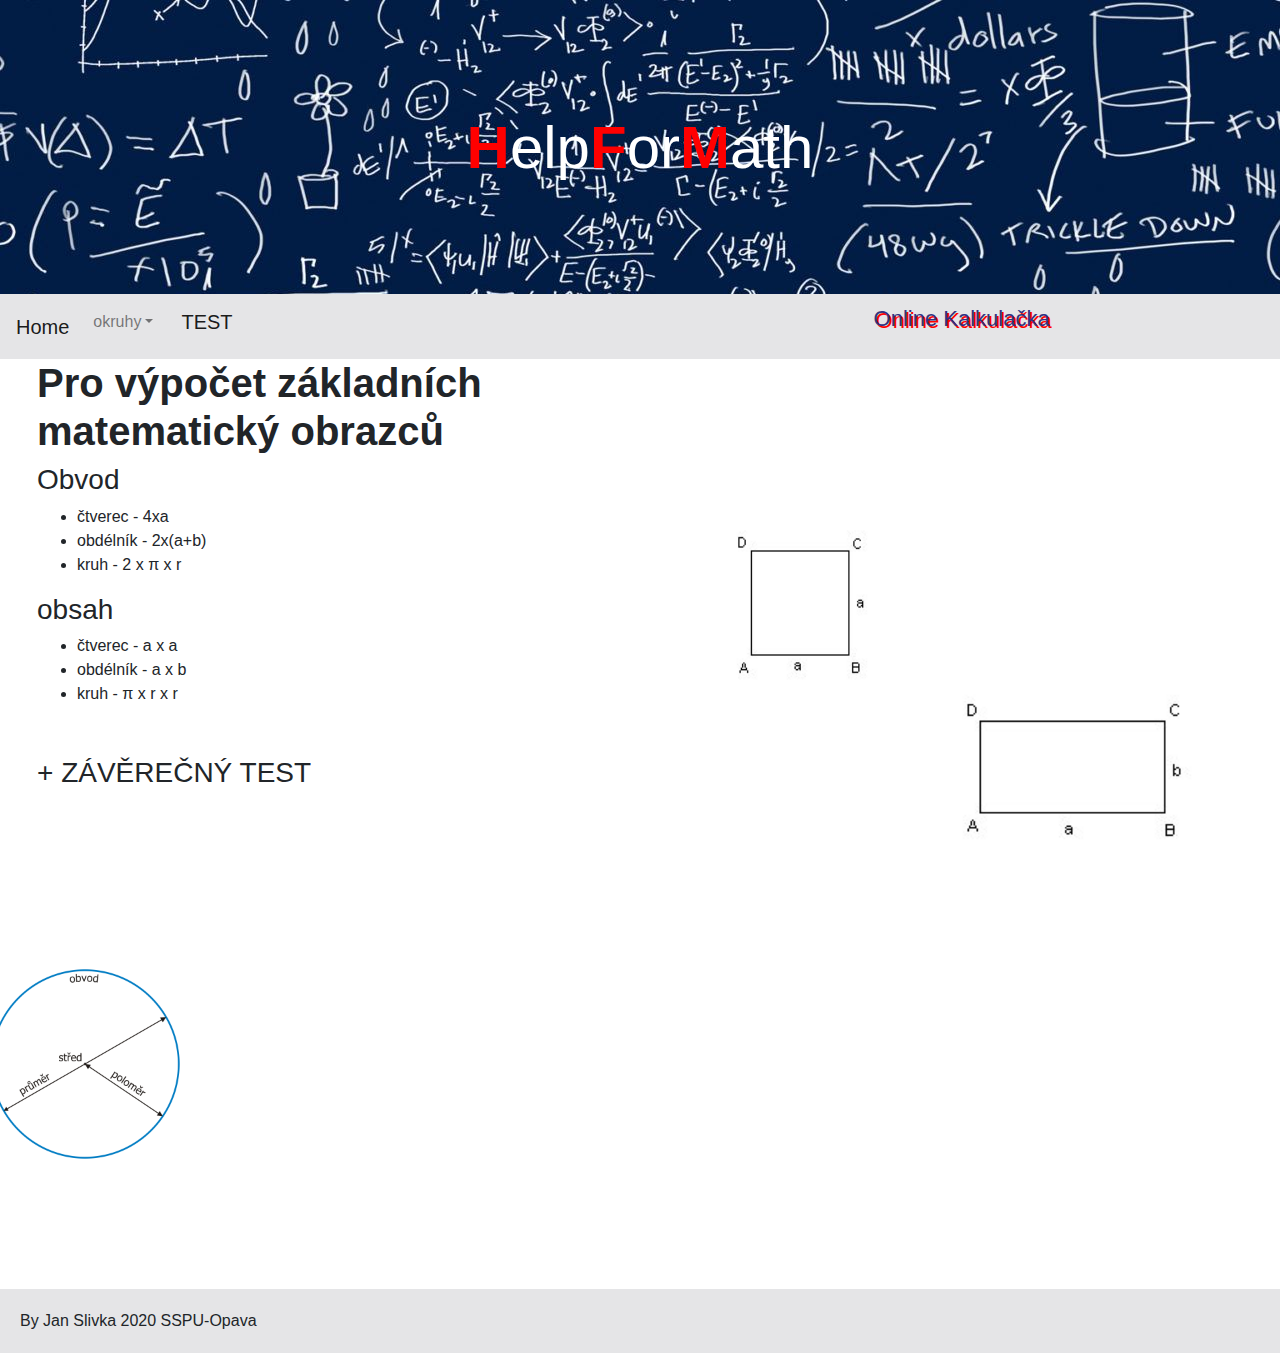
<file: index.html>
<!doctype html>
<html lang="cs">
  <head>
    <title>Title</title>
    <!-- Required meta tags -->
    <meta charset="utf-8">
    <meta name="viewport" content="width=device-width, initial-scale=1, shrink-to-fit=no">

    <!-- Bootstrap CSS -->
    <link rel="stylesheet" href="style/style.css">
    <link rel="stylesheet" href="https://stackpath.bootstrapcdn.com/bootstrap/4.3.1/css/bootstrap.min.css" integrity="sha384-ggOyR0iXCbMQv3Xipma34MD+dH/1fQ784/j6cY/iJTQUOhcWr7x9JvoRxT2MZw1T" crossorigin="anonymous">
  </head>
  <body>
      <header >
        <h1  class=" text-center nadpis "><b id="red">H</b>elp<b id="red">F</b>or<b id="red">M</b>ath</h1>
      </header>
      <nav class="navbar navbar-expand-sm navbar-light " style="background-color: rgb(229, 229, 231); margin-top: -10px;">
        <a class="navbar-brand" href="index.html">Home</a>
        <button class="navbar-toggler d-lg-none" type="button" data-toggle="collapse" data-target="#collapsibleNavId" aria-controls="collapsibleNavId"
            aria-expanded="false" aria-label="Toggle navigation">
          <span class="navbar-toggler-icon"></span>
        </button>
        <div class="collapse navbar-collapse" id="collapsibleNavId">
          <ul class="navbar-nav mr-auto mt-2 mt-lg-0">
            <li class="nav-item active">
           
            </li>
           
            <li class="nav-item dropdown">
              <a class="nav-link dropdown-toggle" href="#" id="dropdownId" data-toggle="dropdown" aria-haspopup="true" aria-expanded="false">okruhy</a>
              <div class="dropdown-menu" aria-labelledby="dropdownId">
                <a class="dropdown-item" href="ctverec.html">Čtverec</a>
                <a class="dropdown-item" href="obdelnik.html">obdélník</a>
                <a class="dropdown-item" href="kruh.html">kruh</a>
              
              </div>
              
            </li>
            <a class="navbar-brand" style="margin-left: 20px;" href="test.html">TEST</a>
            <li ><p class="kalkulacka" style="margin-left: 625px;"> Online Kalkulačka</p></li>
          </ul>
         
        </div>
      </nav>
      <div class=" row" >
      <div class="col-sm-6 content">
      <h2 style="font-size: 40px;" ><b>Pro výpočet základních matematický obrazců</b></h2>
      <h3>Obvod</h3>
      <ul>
        <li>čtverec - 4xa </li>
        <li>obdélník - 2x(a+b) </li>
        <li>kruh - 2 x π x r </li>
      </ul>
      <h3>obsah</h3>
      <ul>
        <li>čtverec - a x a </li>
        <li>obdélník - a x b </li>
        <li>kruh - π x r x r </li>
      </ul>
    
     <h3 style="margin-top: 50px;">+ ZÁVĚREČNÝ TEST</h3>
    </div>
   <img style="width: 250px; height: 200px;margin-top: 150px;"src="img/ctverec.jpg" alt="">
   <img  style="width: 300px;margin-top: 300px;" src="img/obdelnik.jpg" alt="">
   <img style="width: 200px; height: 200px;margin-top: 80px;" src="img/kruh.png" alt="">
    </div>
    <footer>By Jan Slivka 2020 SSPU-Opava</footer>
    <!-- jQuery first, then Popper.js, then Bootstrap JS -->
    <script src="https://code.jquery.com/jquery-3.3.1.slim.min.js" integrity="sha384-q8i/X+965DzO0rT7abK41JStQIAqVgRVzpbzo5smXKp4YfRvH+8abtTE1Pi6jizo" crossorigin="anonymous"></script>
    <script src="https://cdnjs.cloudflare.com/ajax/libs/popper.js/1.14.7/umd/popper.min.js" integrity="sha384-UO2eT0CpHqdSJQ6hJty5KVphtPhzWj9WO1clHTMGa3JDZwrnQq4sF86dIHNDz0W1" crossorigin="anonymous"></script>
    <script src="https://stackpath.bootstrapcdn.com/bootstrap/4.3.1/js/bootstrap.min.js" integrity="sha384-JjSmVgyd0p3pXB1rRibZUAYoIIy6OrQ6VrjIEaFf/nJGzIxFDsf4x0xIM+B07jRM" crossorigin="anonymous"></script>
  </body>
</html>
</file>
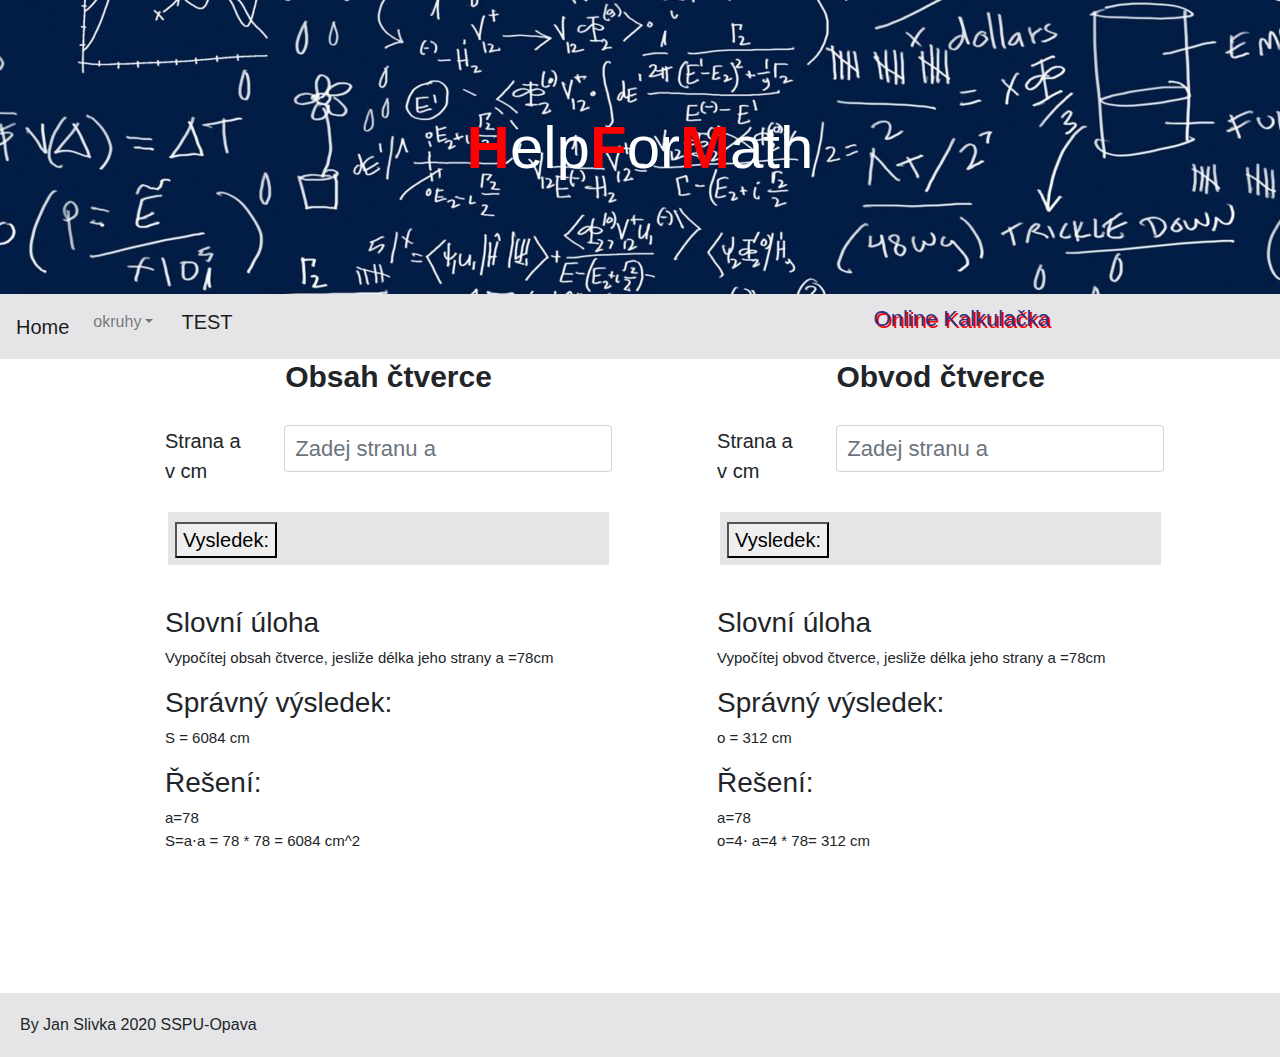
<file: ctverec.html>
<!doctype html>
<html lang="cs">
  <head>
    <title>Title</title>
    <!-- Required meta tags -->
    <meta charset="utf-8">
    <meta name="viewport" content="width=device-width, initial-scale=1, shrink-to-fit=no">

    <!-- Bootstrap CSS -->
    <link rel="stylesheet" href="style/style.css">
    <link rel="stylesheet" href="https://stackpath.bootstrapcdn.com/bootstrap/4.3.1/css/bootstrap.min.css" integrity="sha384-ggOyR0iXCbMQv3Xipma34MD+dH/1fQ784/j6cY/iJTQUOhcWr7x9JvoRxT2MZw1T" crossorigin="anonymous">
  </head>
  <body style="size: 75%;">
      <header >
        <h1  class=" text-center nadpis "><b id="red">H</b>elp<b id="red">F</b>or<b id="red">M</b>ath</h1>
      </header>
      <nav class="navbar navbar-expand-sm navbar-light " style="background-color: rgb(229, 229, 231); margin-top: -10px;">
        <a class="navbar-brand" href="index.html">Home</a>
        <button class="navbar-toggler d-lg-none" type="button" data-toggle="collapse" data-target="#collapsibleNavId" aria-controls="collapsibleNavId"
            aria-expanded="false" aria-label="Toggle navigation">
          <span class="navbar-toggler-icon"></span>
        </button>
        <div class="collapse navbar-collapse" id="collapsibleNavId">
          <ul class="navbar-nav mr-auto mt-2 mt-lg-0">
            <li class="nav-item active">
           
            </li>
           
            <li class="nav-item dropdown">
              <a class="nav-link dropdown-toggle" href="#" id="dropdownId" data-toggle="dropdown" aria-haspopup="true" aria-expanded="false">okruhy</a>
              <div class="dropdown-menu" aria-labelledby="dropdownId">
                <a class="dropdown-item" href="ctverec.html">Čtverec</a>
                <a class="dropdown-item" href="obdelnik.html">obdélník</a>
                <a class="dropdown-item" href="kruh.html">kruh</a>
               
              </div>
              
            </li>
            <a class="navbar-brand" style="margin-left: 20px;" href="test.html">TEST</a>
            <li ><p class="kalkulacka " style="margin-left: 625px;"> Online Kalkulačka</p></li>
          </ul>
         
        </div>
      </nav>
      <div class=" row" style="margin-left: 150px;" >
      <div class="col-sm-5">
      <h2 style="font-size: 30px;" class="text-center" ><b>Obsah čtverce</b></h2>
      <div class="form-group row">
        <label style="margin-top: 16px; " id="nazvy" for="ctvereca" class="col-sm-3 col-form-label">Strana a v cm</label>
        <div class="col-sm-9">
            <input style="margin-top: 22px; padding:10px; " type="text" class="form-control input" name="ctvereca" id="ctvereca"
                placeholder="Zadej stranu a" />
        </div>
       
    </div>
    <div  class="vysledek ">
   <button type="button" id="ctverecobs"  >Vysledek:</button>
    <div id="vysledek1" ></div>

    </div > 
    <!---->
    </div>
    <div class="col-sm-5" style="margin-left: 75px;">
        <h2 style="font-size: 30px;" class="text-center" ><b>Obvod čtverce</b></h2>
        <div class="form-group row">
          <label style="margin-top: 16px; " id="nazvy" for="ctvereca2" class="col-sm-3 col-form-label">Strana a v cm</label>
          <div class="col-sm-9">
              <input style="margin-top: 22px; padding:10px; " type="text" class="form-control input" name="ctvereca2" id="ctvereca2"
                  placeholder="Zadej stranu a" />
          </div>
         
      </div>
      <div  class="vysledek ">
     <button type="button" id="ctverecobv"  >Vysledek:</button>
      <div id="vysledek2" ></div>
  
      </div > 
      <!---->
      </div>
      <div class="col-sm-5" style="margin-top: 37.5px;">
        <h3>Slovní úloha</h3>
          <p class="reseni">Vypočítej obsah čtverce, jesliže délka jeho strany a =78cm</p>
          
          <h3>Správný výsledek:</h3>
          
          <p class="reseni">S =  6084 cm</p>
          
          <h3>Řešení:</h3>
         <p class="reseni"> a=78 <br>
          S=a⋅a = 78 * 78 = 6084 cm^2  </p>
      </div>
      <div class="col-sm-5" style="margin-left: 75px; margin-top: 37.5px;">
        <h3>Slovní úloha</h3>
          <p class="reseni">Vypočítej obvod čtverce, jesliže délka jeho strany a =78cm</p>
          
          <h3>Správný výsledek:</h3>
          
          <p class="reseni">o =  312 cm</p>
          
          <h3>Řešení:</h3>
         <p class="reseni"> a=78 <br>
          o=4⋅ a=4 * 78= 312 cm  </p>
      </div>
      </div>
    <footer>By Jan Slivka 2020 SSPU-Opava</footer>
    <!-- jQuery first, then Popper.js, then Bootstrap JS -->
    <script src="js/js.js"></script>
    <script src="https://code.jquery.com/jquery-3.3.1.slim.min.js" integrity="sha384-q8i/X+965DzO0rT7abK41JStQIAqVgRVzpbzo5smXKp4YfRvH+8abtTE1Pi6jizo" crossorigin="anonymous"></script>
    <script src="https://cdnjs.cloudflare.com/ajax/libs/popper.js/1.14.7/umd/popper.min.js" integrity="sha384-UO2eT0CpHqdSJQ6hJty5KVphtPhzWj9WO1clHTMGa3JDZwrnQq4sF86dIHNDz0W1" crossorigin="anonymous"></script>
    <script src="https://stackpath.bootstrapcdn.com/bootstrap/4.3.1/js/bootstrap.min.js" integrity="sha384-JjSmVgyd0p3pXB1rRibZUAYoIIy6OrQ6VrjIEaFf/nJGzIxFDsf4x0xIM+B07jRM" crossorigin="anonymous"></script>
  </body>
</html>
</file>
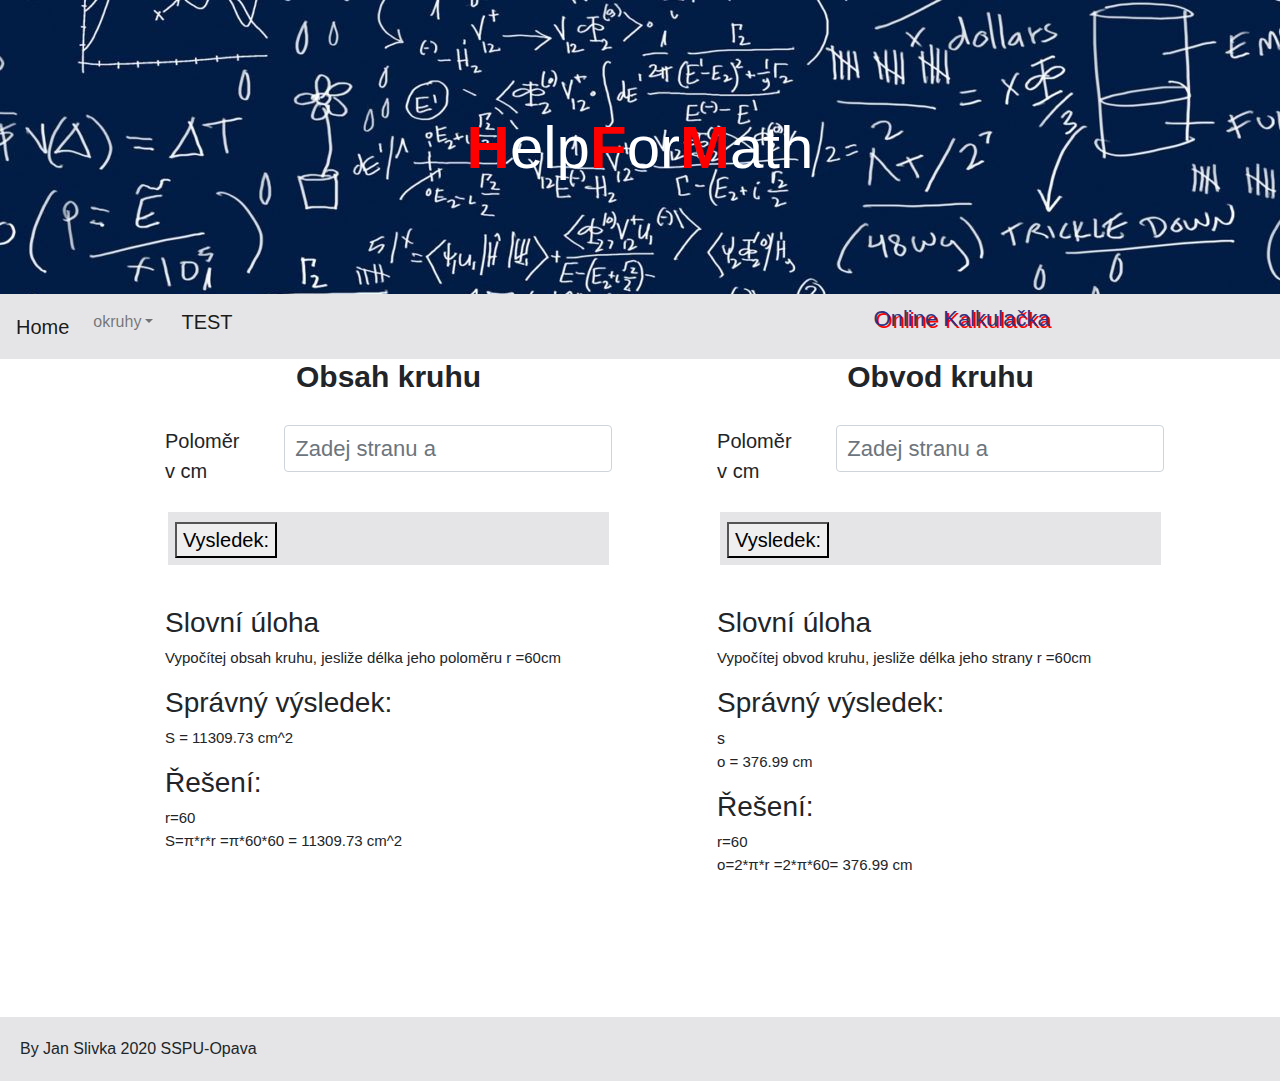
<file: kruh.html>
<!doctype html>
<html lang="cs">
  <head>
    <title>Title</title>
    <!-- Required meta tags -->
    <meta charset="utf-8">
    <meta name="viewport" content="width=device-width, initial-scale=1, shrink-to-fit=no">

    <!-- Bootstrap CSS -->
    <link rel="stylesheet" href="style/style.css">
    <link rel="stylesheet" href="https://stackpath.bootstrapcdn.com/bootstrap/4.3.1/css/bootstrap.min.css" integrity="sha384-ggOyR0iXCbMQv3Xipma34MD+dH/1fQ784/j6cY/iJTQUOhcWr7x9JvoRxT2MZw1T" crossorigin="anonymous">
  </head>
  <body style="size: 75%;">
      <header >
        <h1  class=" text-center nadpis "><b id="red">H</b>elp<b id="red">F</b>or<b id="red">M</b>ath</h1>
      </header>
      <nav class="navbar navbar-expand-sm navbar-light " style="background-color: rgb(229, 229, 231); margin-top: -10px;">
        <a class="navbar-brand" href="index.html">Home</a>
        <button class="navbar-toggler d-lg-none" type="button" data-toggle="collapse" data-target="#collapsibleNavId" aria-controls="collapsibleNavId"
            aria-expanded="false" aria-label="Toggle navigation">
          <span class="navbar-toggler-icon"></span>
        </button>
        <div class="collapse navbar-collapse" id="collapsibleNavId">
          <ul class="navbar-nav mr-auto mt-2 mt-lg-0">
            <li class="nav-item active">
           
            </li>
           
            <li class="nav-item dropdown">
              <a class="nav-link dropdown-toggle" href="#" id="dropdownId" data-toggle="dropdown" aria-haspopup="true" aria-expanded="false">okruhy</a>
              <div class="dropdown-menu" aria-labelledby="dropdownId">
                <a class="dropdown-item" href="ctverec.html">Čtverec</a>
                <a class="dropdown-item" href="obdelnik.html">obdélník</a>
                <a class="dropdown-item" href="kruh.html">kruh</a>
                
                
              </div>
              
            </li>
            <a class="navbar-brand" style="margin-left: 20px;" href="test.html">TEST</a>
            <li ><p class="kalkulacka " style="margin-left: 625px;"> Online Kalkulačka</p></li>
          </ul>
         
        </div>
      </nav>
      <div class=" row" style="margin-left: 150px;" >
      <div class="col-sm-5">
      <h2 style="font-size: 30px;" class="text-center" ><b>Obsah kruhu</b></h2>
      <div class="form-group row">
        <label style="margin-top: 16px; " id="nazvy" for="kruhr" class="col-sm-3 col-form-label">Poloměr v cm</label>
        <div class="col-sm-9">
            <input style="margin-top: 22px; padding:10px; " type="text" class="form-control input" name="kruhr" id="kruhr"
                placeholder="Zadej stranu a" />
        </div>
       
    </div>
   
    <div  class="vysledek ">
   <button type="button" id="kruhobs"  >Vysledek:</button>
    <div id="kruhobs2" ></div>

    </div > 
    <!---->
    </div>
    <div class="col-sm-5" style="margin-left: 75px;">
        <h2 style="font-size: 30px;" class="text-center" ><b>Obvod kruhu</b></h2>
        <div class="form-group row">
          <label style="margin-top: 16px; " id="nazvy" for="kruhr2" class="col-sm-3 col-form-label">Poloměr v cm</label>
          <div class="col-sm-9">
              <input style="margin-top: 22px; padding:10px; " type="text" class="form-control input" name="kruhr2" id="kruhr2"
                  placeholder="Zadej stranu a" />
          </div>
         
      </div>
     
      <div  class="vysledek ">
     <button type="button" id="kruhobv"  >Vysledek:</button>
      <div id="kruhobv2" ></div>
  
      </div > 
      <!---->
      </div>
      <div class="col-sm-5" style="margin-top: 37.5px;">
        <h3>Slovní úloha</h3>
          <p class="reseni">Vypočítej obsah kruhu, jesliže délka jeho poloměru r =60cm</p>
          
          <h3>Správný výsledek:</h3>
          
          <p class="reseni">S =  11309.73 cm^2</p>
          
          <h3>Řešení:</h3>
         <p class="reseni"> r=60 <br>
          S=π*r*r =π*60*60 = 11309.73 cm^2  </p>
      </div>
      <div class="col-sm-5" style="margin-left: 75px; margin-top: 37.5px;">
        <h3>Slovní úloha</h3>
          <p class="reseni">Vypočítej obvod kruhu, jesliže délka jeho strany r =60cm</p>
          
          <h3>Správný výsledek:</h3>s
          
          <p class="reseni">o =  376.99 cm</p>
          
          <h3>Řešení:</h3>
         <p class="reseni"> r=60 <br>
          o=2*π*r =2*π*60= 376.99 cm  </p>
      </div>
      </div>
    <footer>By Jan Slivka 2020 SSPU-Opava</footer>
    <!-- jQuery first, then Popper.js, then Bootstrap JS -->
    <script src="js/js2.js"></script>
    <script src="https://code.jquery.com/jquery-3.3.1.slim.min.js" integrity="sha384-q8i/X+965DzO0rT7abK41JStQIAqVgRVzpbzo5smXKp4YfRvH+8abtTE1Pi6jizo" crossorigin="anonymous"></script>
    <script src="https://cdnjs.cloudflare.com/ajax/libs/popper.js/1.14.7/umd/popper.min.js" integrity="sha384-UO2eT0CpHqdSJQ6hJty5KVphtPhzWj9WO1clHTMGa3JDZwrnQq4sF86dIHNDz0W1" crossorigin="anonymous"></script>
    <script src="https://stackpath.bootstrapcdn.com/bootstrap/4.3.1/js/bootstrap.min.js" integrity="sha384-JjSmVgyd0p3pXB1rRibZUAYoIIy6OrQ6VrjIEaFf/nJGzIxFDsf4x0xIM+B07jRM" crossorigin="anonymous"></script>
  </body>
</html>
</file>
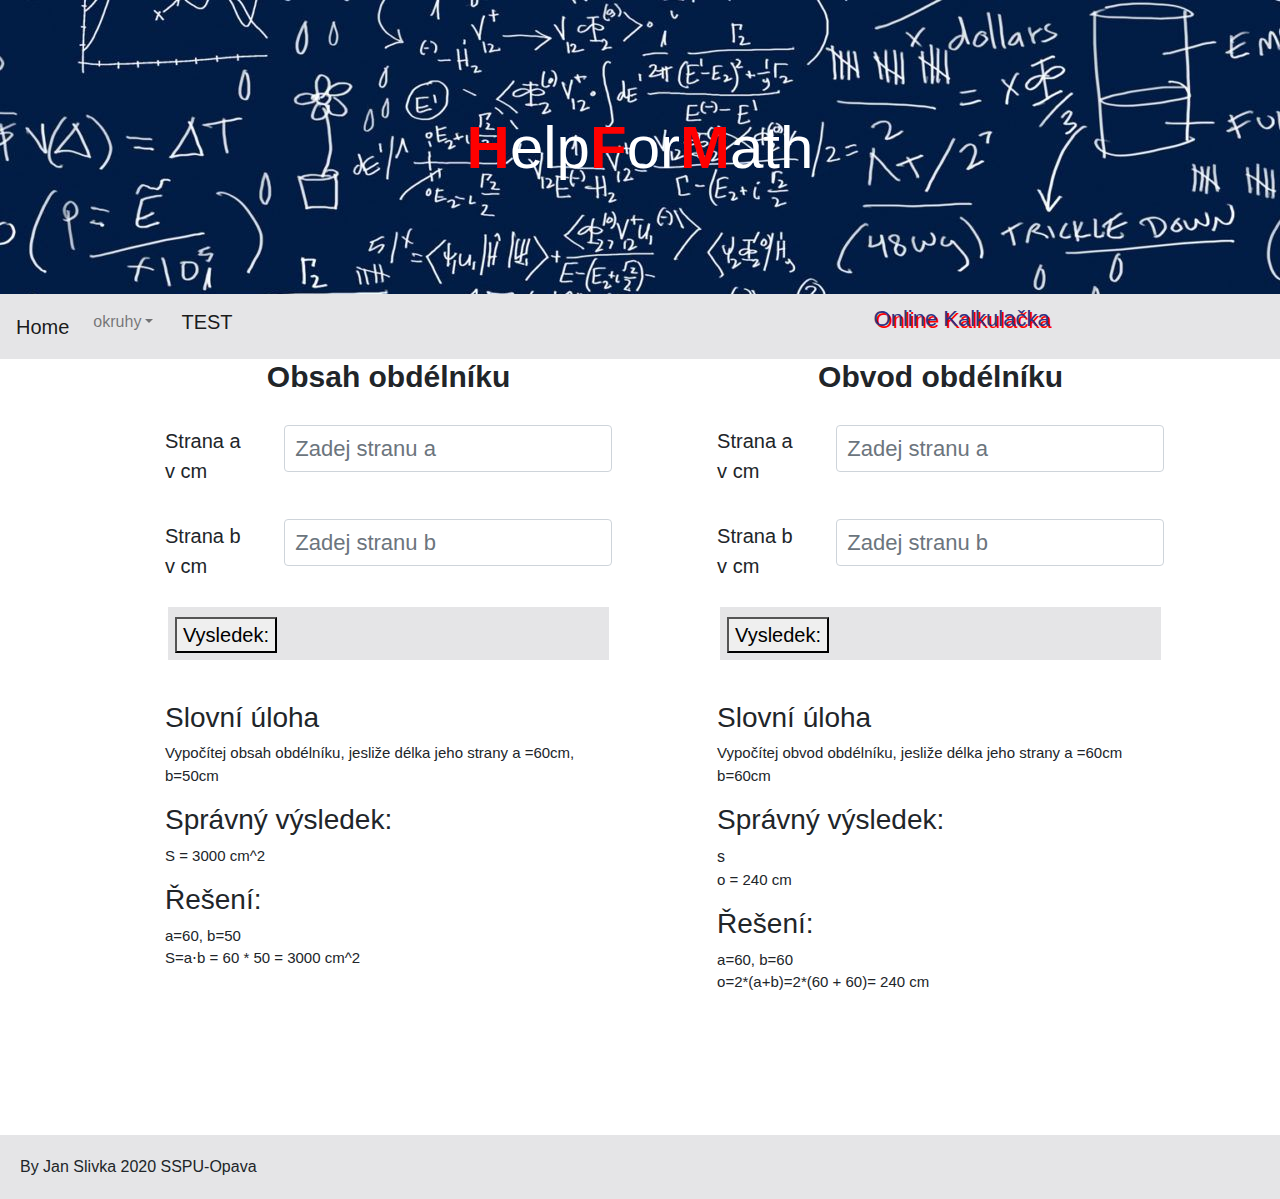
<file: obdelnik.html>
<!doctype html>
<html lang="cs">
  <head>
    <title>Title</title>
    <!-- Required meta tags -->
    <meta charset="utf-8">
    <meta name="viewport" content="width=device-width, initial-scale=1, shrink-to-fit=no">

    <!-- Bootstrap CSS -->
    <link rel="stylesheet" href="style/style.css">
    <link rel="stylesheet" href="https://stackpath.bootstrapcdn.com/bootstrap/4.3.1/css/bootstrap.min.css" integrity="sha384-ggOyR0iXCbMQv3Xipma34MD+dH/1fQ784/j6cY/iJTQUOhcWr7x9JvoRxT2MZw1T" crossorigin="anonymous">
  </head>
  <body style="size: 75%;">
      <header >
        <h1  class=" text-center nadpis "><b id="red">H</b>elp<b id="red">F</b>or<b id="red">M</b>ath</h1>
      </header>
      <nav class="navbar navbar-expand-sm navbar-light " style="background-color: rgb(229, 229, 231); margin-top: -10px;">
        <a class="navbar-brand" href="index.html">Home</a>
        <button class="navbar-toggler d-lg-none" type="button" data-toggle="collapse" data-target="#collapsibleNavId" aria-controls="collapsibleNavId"
            aria-expanded="false" aria-label="Toggle navigation">
          <span class="navbar-toggler-icon"></span>
        </button>
        <div class="collapse navbar-collapse" id="collapsibleNavId">
          <ul class="navbar-nav mr-auto mt-2 mt-lg-0">
            <li class="nav-item active">
           
            </li>
           
            <li class="nav-item dropdown">
              <a class="nav-link dropdown-toggle" href="#" id="dropdownId" data-toggle="dropdown" aria-haspopup="true" aria-expanded="false">okruhy</a>
              <div class="dropdown-menu" aria-labelledby="dropdownId">
                <a class="dropdown-item" href="ctverec.html">Čtverec</a>
                <a class="dropdown-item" href="obdelnik.html">obdélník</a>
                <a class="dropdown-item" href="kruh.html">kruh</a>
               
              </div>
              
            </li>
            <a class="navbar-brand" style="margin-left: 20px;" href="test.html">TEST</a>
            <li ><p class="kalkulacka " style="margin-left: 625px;"> Online Kalkulačka</p></li>
          </ul>
         
        </div>
      </nav>
      <div class=" row" style="margin-left: 150px;" >
      <div class="col-sm-5">
      <h2 style="font-size: 30px;" class="text-center" ><b>Obsah obdélníku</b></h2>
      <div class="form-group row">
        <label style="margin-top: 16px; " id="nazvy" for="obdelnika" class="col-sm-3 col-form-label">Strana a v cm</label>
        <div class="col-sm-9">
            <input style="margin-top: 22px; padding:10px; " type="text" class="form-control input" name="obdelnika" id="obdelnika"
                placeholder="Zadej stranu a" />
        </div>
       
    </div>
    <div class="form-group row">
        <label style="margin-top: 5px; " id="nazvy" for="obdelnikb" class="col-sm-3 col-form-label">Strana b v cm</label>
        <div class="col-sm-9">
            <input style="margin-top: 10px; padding:10px; " type="text" class="form-control input" name="obdelnikb" id="obdelnikb"
                placeholder="Zadej stranu b" />
        </div>
       
    </div>
    <div  class="vysledek ">
   <button type="button" id="obdelnikobs"  >Vysledek:</button>
    <div id="obdelnikobs2" ></div>

    </div > 
    <!---->
    </div>
    <div class="col-sm-5" style="margin-left: 75px;">
        <h2 style="font-size: 30px;" class="text-center" ><b>Obvod obdélníku</b></h2>
        <div class="form-group row">
          <label style="margin-top: 16px; " id="nazvy" for="obdelnika2" class="col-sm-3 col-form-label">Strana a v cm</label>
          <div class="col-sm-9">
              <input style="margin-top: 22px; padding:10px; " type="text" class="form-control input" name="obdelnika2" id="obdelnika2"
                  placeholder="Zadej stranu a" />
          </div>
         
      </div>
      <div class="form-group row">
        <label style="margin-top: 5px; " id="nazvy" for="obdelnikb2" class="col-sm-3 col-form-label">Strana b v cm</label>
        <div class="col-sm-9">
            <input style="margin-top: 10px; padding:10px; " type="text" class="form-control input" name="obdelnikb2" id="obdelnikb2"
                placeholder="Zadej stranu b" />
        </div>
       
    </div>
      <div  class="vysledek ">
     <button type="button" id="obdelnikobv"  >Vysledek:</button>
      <div id="obdelnikobv2" ></div>
  
      </div > 
      <!---->
      </div>
      <div class="col-sm-5" style="margin-top: 37.5px;">
        <h3>Slovní úloha</h3>
          <p class="reseni">Vypočítej obsah obdélníku, jesliže délka jeho strany a =60cm, b=50cm</p>
          
          <h3>Správný výsledek:</h3>
          
          <p class="reseni">S =  3000 cm^2</p>
          
          <h3>Řešení:</h3>
         <p class="reseni"> a=60, b=50 <br>
          S=a⋅b = 60 * 50 = 3000 cm^2  </p>
      </div>
      <div class="col-sm-5" style="margin-left: 75px; margin-top: 37.5px;">
        <h3>Slovní úloha</h3>
          <p class="reseni">Vypočítej obvod obdélníku, jesliže délka jeho strany a =60cm b=60cm</p>
          
          <h3>Správný výsledek:</h3>s
          
          <p class="reseni">o =  240 cm</p>
          
          <h3>Řešení:</h3>
         <p class="reseni"> a=60, b=60 <br>
          o=2*(a+b)=2*(60 + 60)= 240 cm  </p>
      </div>
      </div>
    <footer>By Jan Slivka 2020 SSPU-Opava</footer>
    <!-- jQuery first, then Popper.js, then Bootstrap JS -->
    <script src="js/js1.js"></script>
    <script src="https://code.jquery.com/jquery-3.3.1.slim.min.js" integrity="sha384-q8i/X+965DzO0rT7abK41JStQIAqVgRVzpbzo5smXKp4YfRvH+8abtTE1Pi6jizo" crossorigin="anonymous"></script>
    <script src="https://cdnjs.cloudflare.com/ajax/libs/popper.js/1.14.7/umd/popper.min.js" integrity="sha384-UO2eT0CpHqdSJQ6hJty5KVphtPhzWj9WO1clHTMGa3JDZwrnQq4sF86dIHNDz0W1" crossorigin="anonymous"></script>
    <script src="https://stackpath.bootstrapcdn.com/bootstrap/4.3.1/js/bootstrap.min.js" integrity="sha384-JjSmVgyd0p3pXB1rRibZUAYoIIy6OrQ6VrjIEaFf/nJGzIxFDsf4x0xIM+B07jRM" crossorigin="anonymous"></script>
  </body>
</html>
</file>
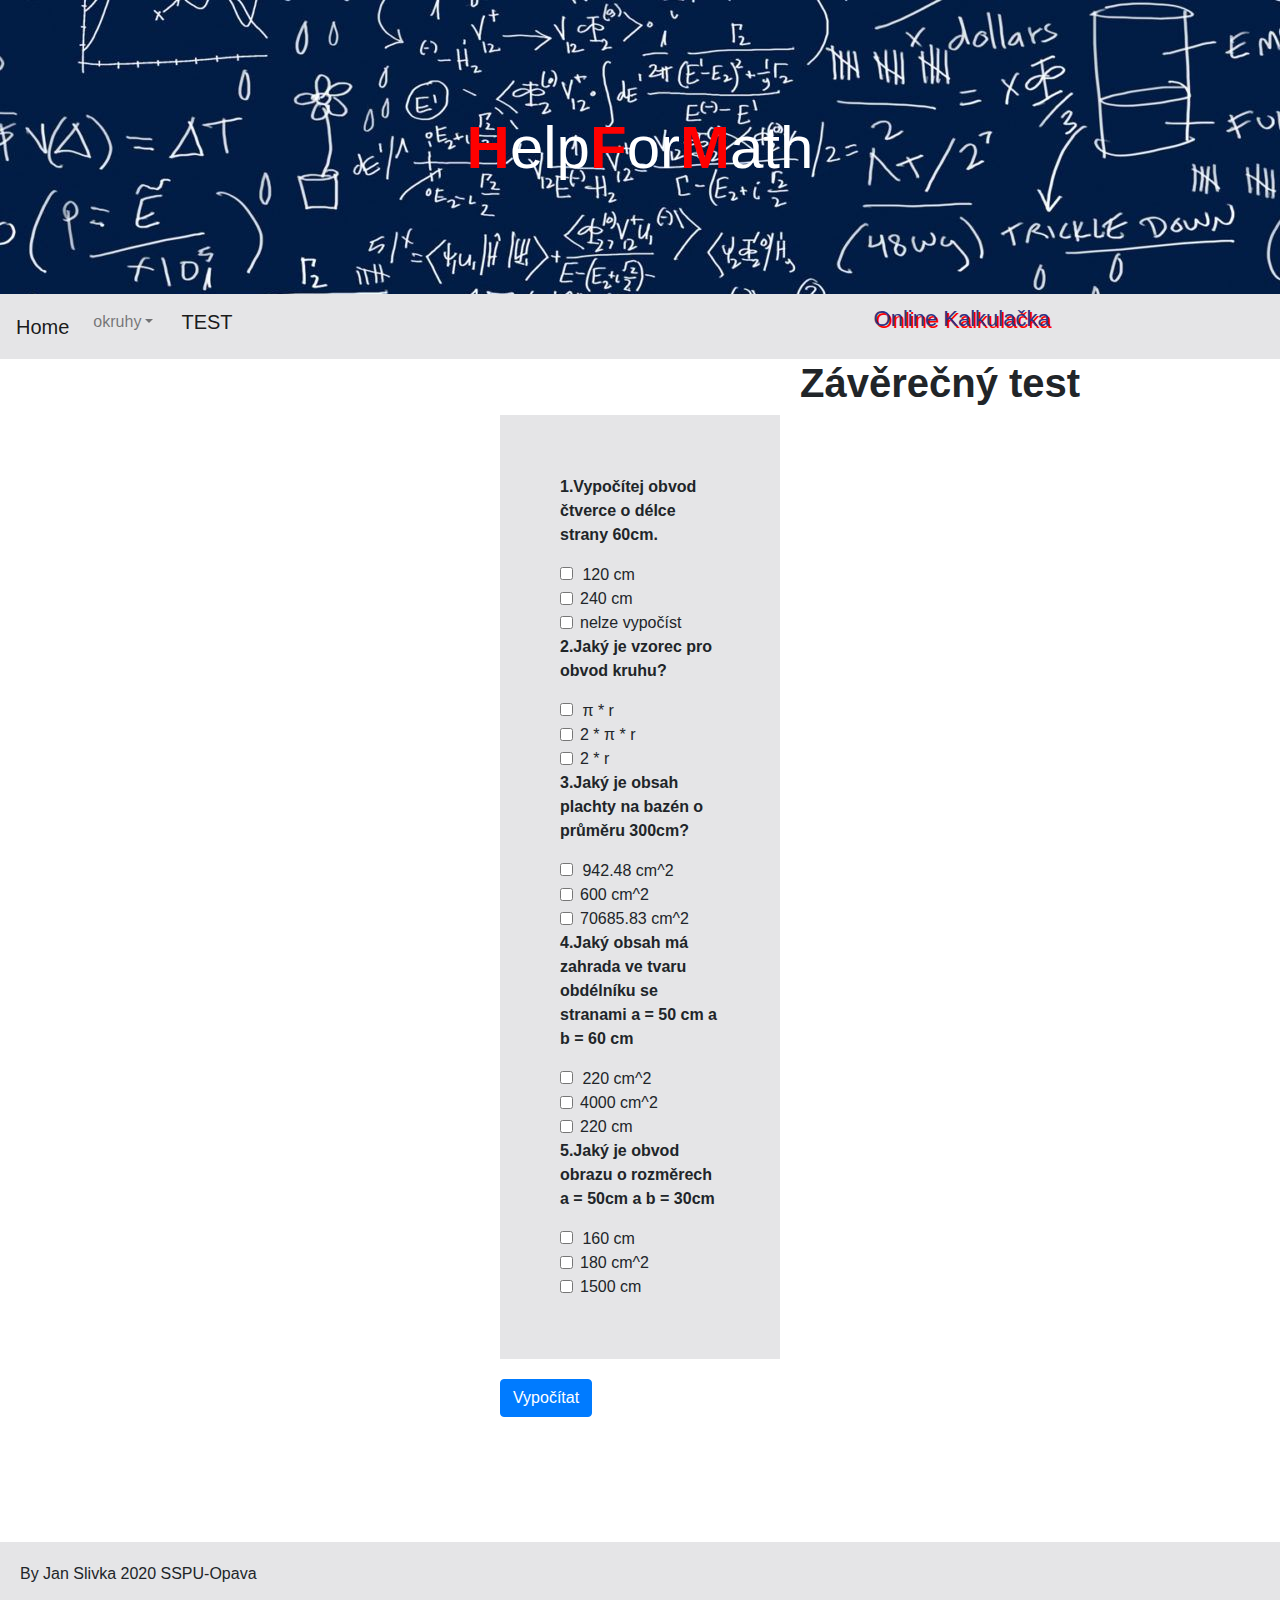
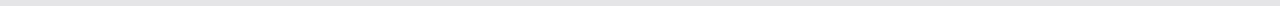
<file: test.html>
<!doctype html>
<html lang="cs">
  <head>
    <title>Title</title>
    <!-- Required meta tags -->
    <meta charset="utf-8">
    <meta name="viewport" content="width=device-width, initial-scale=1, shrink-to-fit=no">

    <!-- Bootstrap CSS -->
    <link rel="stylesheet" href="style/style.css">
    <link rel="stylesheet" href="https://stackpath.bootstrapcdn.com/bootstrap/4.3.1/css/bootstrap.min.css" integrity="sha384-ggOyR0iXCbMQv3Xipma34MD+dH/1fQ784/j6cY/iJTQUOhcWr7x9JvoRxT2MZw1T" crossorigin="anonymous">
  </head>
  <body>
      <header >
        <h1  class=" text-center nadpis "><b id="red">H</b>elp<b id="red">F</b>or<b id="red">M</b>ath</h1>
      </header>
      <nav class="navbar navbar-expand-sm navbar-light " style="background-color: rgb(229, 229, 231); margin-top: -10px;">
        <a class="navbar-brand" href="index.html">Home</a>
        <button class="navbar-toggler d-lg-none" type="button" data-toggle="collapse" data-target="#collapsibleNavId" aria-controls="collapsibleNavId"
            aria-expanded="false" aria-label="Toggle navigation">
          <span class="navbar-toggler-icon"></span>
        </button>
        <div class="collapse navbar-collapse" id="collapsibleNavId">
          <ul class="navbar-nav mr-auto mt-2 mt-lg-0">
            <li class="nav-item active">
           
            </li>
           
            <li class="nav-item dropdown">
              <a class="nav-link dropdown-toggle" href="#" id="dropdownId" data-toggle="dropdown" aria-haspopup="true" aria-expanded="false">okruhy</a>
              <div class="dropdown-menu" aria-labelledby="dropdownId">
                <a class="dropdown-item" href="ctverec.html">Čtverec</a>
                <a class="dropdown-item" href="obdelnik.html">obdélník</a>
                <a class="dropdown-item" href="kruh.html">kruh</a>
              
              </div>
              
            </li>
            <a class="navbar-brand" style="margin-left: 20px;" href="test.html">TEST</a>
            <li ><p class="kalkulacka" style="margin-left: 625px;"> Online Kalkulačka</p></li>
          </ul>
         
        </div>
      </nav>
      <div class="testform">
      <h2 style="font-size: 40px; margin-left: 800px;"><b>Závěrečný test</b></h2>
      <div class="test" id="test" >
      
      <p>  <b>1.Vypočítej obvod čtverce o délce strany 60cm.</b></p>
   
        <div class="form-check form-check-inline">
            <label class="form-check-label">
                <input class="form-check-input" type="checkbox" name="test" id="ne" value="ne" />
                120 cm
            </label>
        </div>
        <div class="form-check ">
            <label class="form-check-label">
                <input class="form-check-input" type="checkbox" name="test"  id="ano" value="1" />
                240 cm
            </label>
        </div>
        <div class="form-check ">
            <label class="form-check-label">
                <input class="form-check-input" type="checkbox" name="test" id="ne2" value="ne" />
                nelze vypočíst
            </label>
        </div>
                <!--------------------------------------------------------------------->
        <p>  <b>2.Jaký je vzorec pro obvod kruhu?</b></p>
   
        <div class="form-check form-check-inline">
            <label class="form-check-label">
                <input class="form-check-input" type="checkbox" name="test" id="ne3" value="ne" />
                π * r
            </label>
        </div>
        <div class="form-check ">
            <label class="form-check-label">
                <input class="form-check-input" type="checkbox" name="test" id="ano1"   value="1" />
                2 * π * r
            </label>
        </div>
        <div class="form-check ">
            <label class="form-check-label">
                <input class="form-check-input" type="checkbox" name="test" id="ne4" value="ne" />
                2 * r
            </label>
        </div>
                <!--------------------------------------------------------------------->

        <p>  <b>3.Jaký je obsah plachty na bazén o průměru 300cm?</b></p>
   
        <div class="form-check form-check-inline">
            <label class="form-check-label">
                <input class="form-check-input" type="checkbox" name="test" id="ne5" value="ne" />
                942.48 cm^2
            </label>
        </div>
        <div class="form-check ">
            <label class="form-check-label">
                <input class="form-check-input" type="checkbox" name="test" id="ne6" value="ne" />
                600 cm^2 
            </label>
        </div>
        <div class="form-check ">
            <label class="form-check-label">
                <input class="form-check-input" type="checkbox" name="test"  id="ano2" value="1" />
                70685.83 cm^2
            </label>
        </div>
                <!--------------------------------------------------------------------->

        <p>  <b>4.Jaký obsah má zahrada ve tvaru obdélníku se stranami a = 50 cm a b = 60 cm</b></p>
   
        <div class="form-check form-check-inline">
            <label class="form-check-label">
                <input class="form-check-input" type="checkbox" name="test" id="ne7" value="ne" />
                220 cm^2
            </label>
        </div>
        <div class="form-check ">
            <label class="form-check-label">
                <input class="form-check-input" type="checkbox" name="test"  id="ano3" value="1" />
                4000 cm^2
            </label>
        </div>
        <div class="form-check ">
            <label class="form-check-label">
                <input class="form-check-input" type="checkbox" name="test" id="ne8" value="ne" />
                220 cm
            </label>
        </div>
                <!--------------------------------------------------------------------->

        <p>  <b>5.Jaký je obvod obrazu o rozměrech a = 50cm a b = 30cm</b></p>
   
        <div class="form-check form-check-inline">
            <label class="form-check-label">
                <input class="form-check-input" type="checkbox" name="test" id="ne" value="ne" />
                160 cm
            </label>
        </div>
        <div class="form-check ">
            <label class="form-check-label">
                <input class="form-check-input" type="checkbox" name="test"  id="ano4" value="1" />
                180 cm^2
            </label>
        </div>
        <div class="form-check ">
            <label class="form-check-label">
                <input class="form-check-input" type="checkbox" name="test" id="ne" value="ne" />
                1500 cm
            </label>
        </div>

        
     

    </div>
    <button style="margin-left: 500px; margin-top: 20px;" type="button" id="check" class="btn btn-primary">
        Vypočítat
    </button>
</div>
    <footer >By Jan Slivka 2020 SSPU-Opava</footer>
    <!-- jQuery first, then Popper.js, then Bootstrap JS -->
    <script src="js/test.js"></script>
    <script src="https://code.jquery.com/jquery-3.3.1.slim.min.js" integrity="sha384-q8i/X+965DzO0rT7abK41JStQIAqVgRVzpbzo5smXKp4YfRvH+8abtTE1Pi6jizo" crossorigin="anonymous"></script>
    <script src="https://cdnjs.cloudflare.com/ajax/libs/popper.js/1.14.7/umd/popper.min.js" integrity="sha384-UO2eT0CpHqdSJQ6hJty5KVphtPhzWj9WO1clHTMGa3JDZwrnQq4sF86dIHNDz0W1" crossorigin="anonymous"></script>
    <script src="https://stackpath.bootstrapcdn.com/bootstrap/4.3.1/js/bootstrap.min.js" integrity="sha384-JjSmVgyd0p3pXB1rRibZUAYoIIy6OrQ6VrjIEaFf/nJGzIxFDsf4x0xIM+B07jRM" crossorigin="anonymous"></script>
  </body>
</html>
</file>
<file: style/style.css>
header{

font-size: 50px;
background-image: url(../img/pozadi.jpg);
}
.nadpis{
    color: white;
    padding: 112px;
    font-size: larger;
}
#red{
    color: red;
}
.kalkulacka{
    margin-left: 502px;
    font-size: 22px; 
    color: rgb(49, 49, 128);
    text-shadow: 2px 2px red;
}
.content{
    margin-left: 37px;
    
}
footer{
    margin-top: 125px;
    padding-left: 50px;
    padding: 20px;
    background-color:  rgb(229, 229, 231);
}
#nazvy{
font-size: 20px;
}
.vysledek{
    background-color: rgb(229, 229, 231);
    border: 3px solid white;
    border-radius:2px ;
    padding: 7px;
    color: black;
    font-weight: bold;
    padding-top: 10px;
    font-size: 20px;
}
.input{
    font-size: 22px !important;
}
.reseni{
    font-size: 15px;
}

.test{
    margin-left: 500px;
    background-color:rgb(229, 229, 231) ;
    padding: 60px;
    margin-right: 500px;
}
</file>
